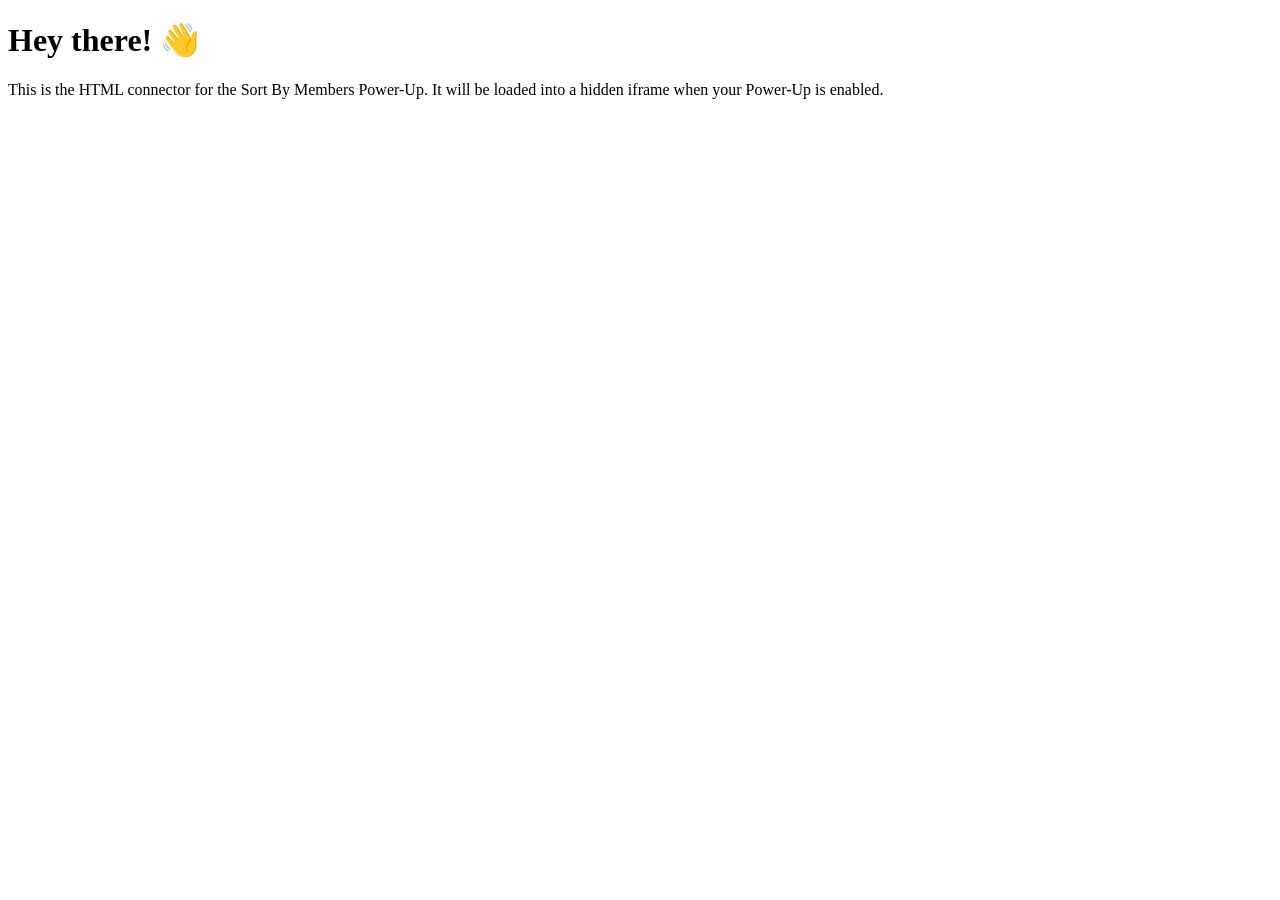
<file: index.html>
<!DOCTYPE html>
<html>
  <head>
    <meta charset="utf-8">
  </head>
  <body>
    <h1>Hey there! 👋</h1>

    <p>This is the HTML connector for the Sort By Members Power-Up. It will be loaded into a hidden iframe when your Power-Up is enabled.</p>
    <script src="https://p.trellocdn.com/power-up.min.js"></script>
    <script src="./js/config.js"></script>
    <script src="./js/client.js"></script>
  </body>
</html>
</file>
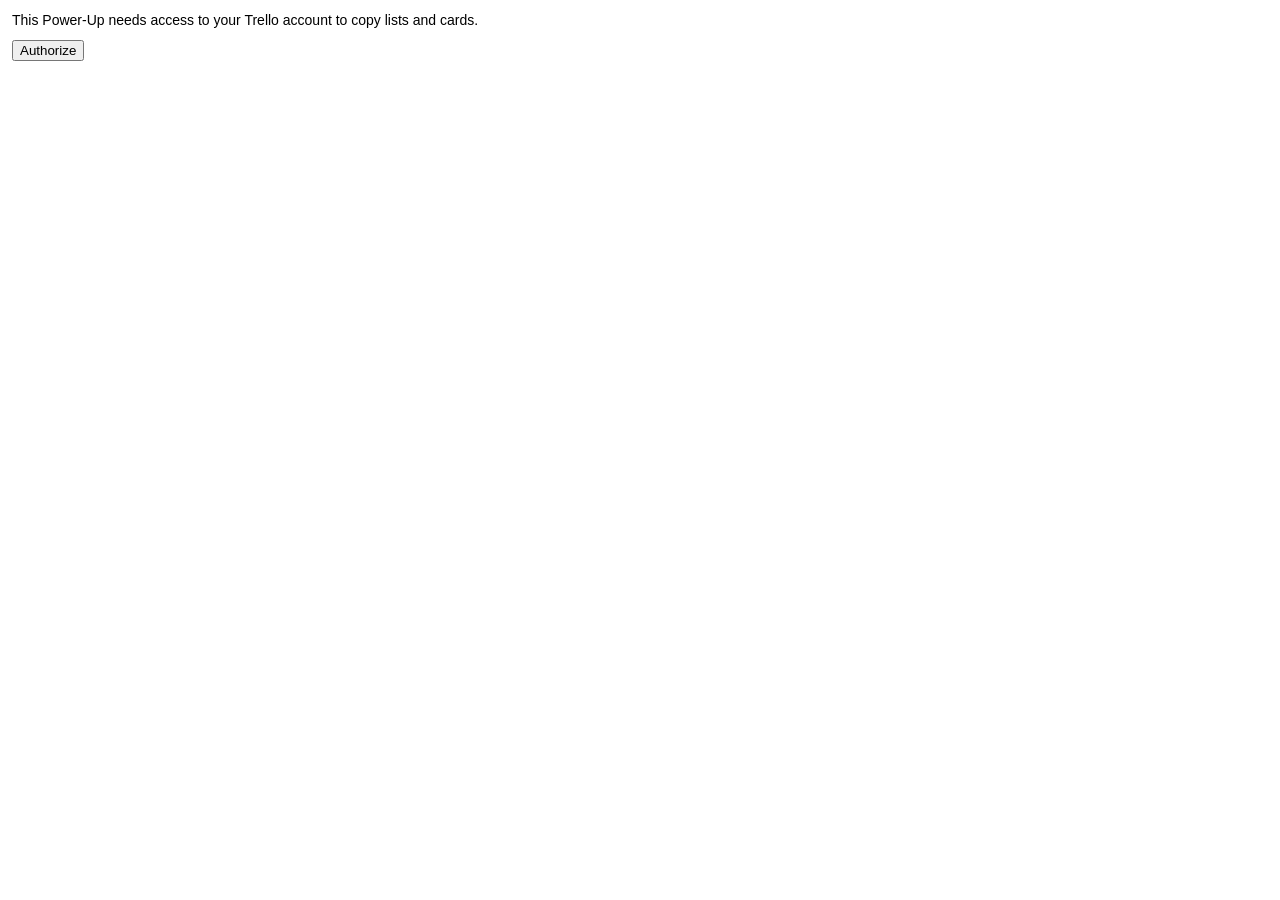
<file: authorize.html>
<!DOCTYPE html>
<html>
  <head>
    <meta charset="utf-8">
    <link rel="stylesheet" href="https://p.trellocdn.com/power-up.min.css">
    <style>
      body {
        font-family: -apple-system, BlinkMacSystemFont, 'Segoe UI', 'Roboto',
          'Noto Sans', 'Ubuntu', 'Droid Sans', 'Helvetica Neue', sans-serif;
        margin: 0;
        padding: 12px;
        font-size: 14px;
      }
      html[data-color-mode="light"] body {
        background: #ffffff;
        color: #172b4d;
      }
      html[data-color-mode="dark"] body {
        background: #1d2125;
        color: #b6c2cf;
      }
      p { margin: 0 0 12px; }
    </style>
  </head>
  <body>
    <p>This Power-Up needs access to your Trello account to copy lists and cards.</p>
    <button id="auth-btn" class="mod-primary" type="button">Authorize</button>

    <script src="https://p.trellocdn.com/power-up.min.js"></script>
    <script src="./js/config.js"></script>
    <script src="./js/authorize.js"></script>
  </body>
</html>
</file>
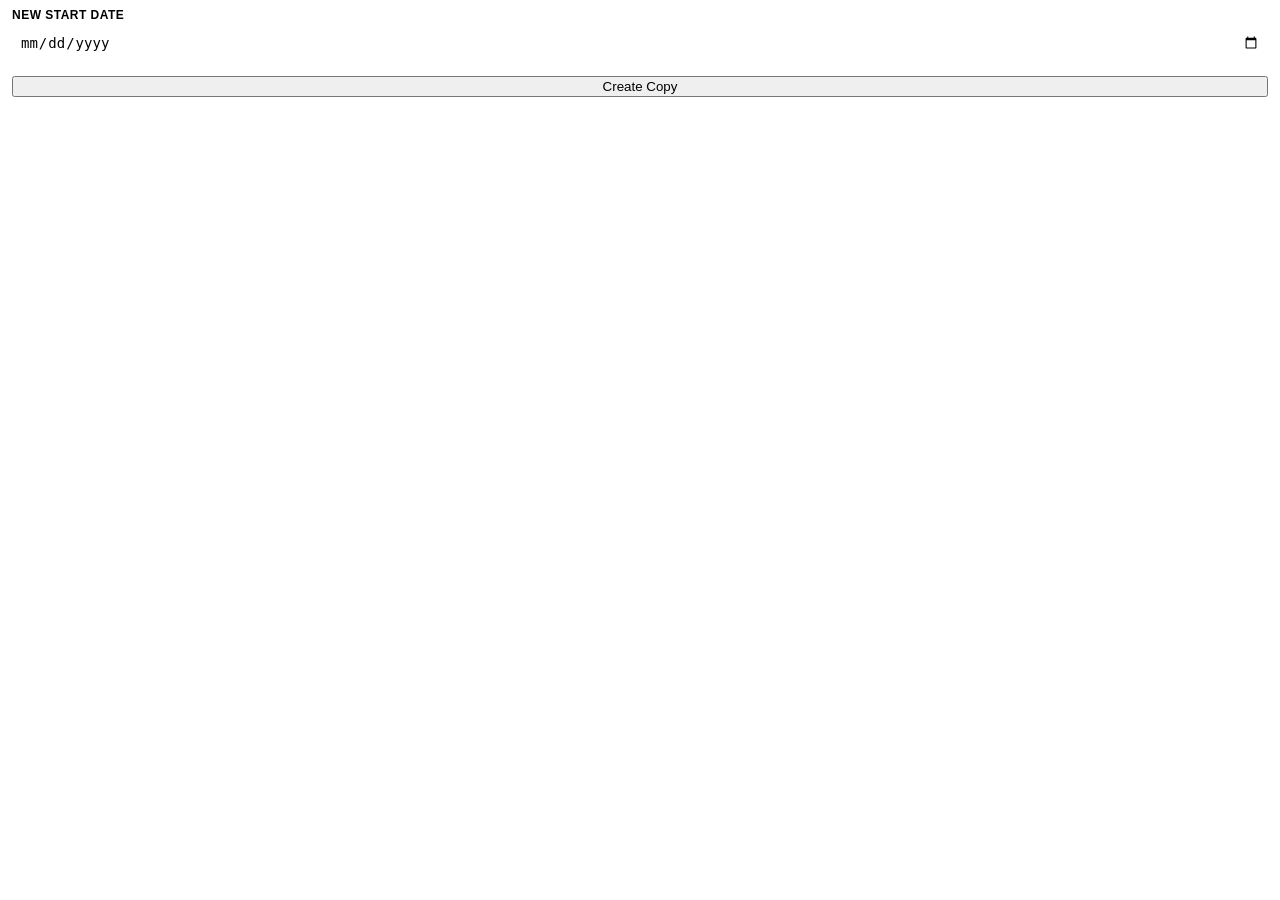
<file: pick-date.html>
<!DOCTYPE html>
<html>
  <head>
    <meta charset="utf-8">
    <link rel="stylesheet" href="https://p.trellocdn.com/power-up.min.css">
    <link rel="stylesheet" href="./css/pick-date.css">
  </head>
  <body>
    <div id="content">
      <div class="form-group">
        <label for="start-date">New start date</label>
        <input type="date" id="start-date" required>
      </div>
      <button id="create-btn" class="mod-primary" type="button">Create Copy</button>
    </div>

    <div id="loading" style="display: none;">
      <p id="progress-text">Copying list...</p>
      <div class="progress-bar">
        <div id="progress-fill" class="progress-fill" style="width: 0%;"></div>
      </div>
    </div>

    <div id="error" style="display: none;">
      <p id="error-text" class="error-text"></p>
      <button id="retry-btn" class="mod-primary" type="button">Try Again</button>
    </div>

    <script src="https://p.trellocdn.com/power-up.min.js"></script>
    <script src="./js/config.js"></script>
    <script src="./js/trello-utils.js"></script>
    <script src="./js/pick-date.js"></script>
  </body>
</html>
</file>
<file: css/pick-date.css>
html[data-color-mode="light"] {
  --bg: #ffffff;
  --text: #172b4d;
  --text-subtle: #5e6c84;
  --border: #dfe1e6;
  --input-bg: #ffffff;
  --error: #eb5a46;
}

html[data-color-mode="dark"] {
  --bg: #1d2125;
  --text: #b6c2cf;
  --text-subtle: #8c9bab;
  --border: #3d4449;
  --input-bg: #22272b;
  --error: #ef5c48;
}

body {
  font-family: -apple-system, BlinkMacSystemFont, 'Segoe UI', 'Roboto',
    'Noto Sans', 'Ubuntu', 'Droid Sans', 'Helvetica Neue', sans-serif;
  margin: 0;
  padding: 8px 12px;
  background: var(--bg);
  color: var(--text);
  font-size: 14px;
}

.form-group {
  margin-bottom: 12px;
}

.form-group label {
  display: block;
  font-weight: 600;
  margin-bottom: 4px;
  font-size: 12px;
  color: var(--text-subtle);
  text-transform: uppercase;
  letter-spacing: 0.04em;
}

.form-group input[type="date"] {
  width: 100%;
  padding: 8px;
  border: 2px solid var(--border);
  border-radius: 3px;
  font-size: 14px;
  box-sizing: border-box;
  background: var(--input-bg);
  color: var(--text);
  transition: border-color 0.15s ease;
}

.form-group input[type="date"]:focus {
  border-color: #0079bf;
  outline: none;
}

button.mod-primary {
  width: 100%;
  margin-top: 4px;
}

.progress-bar {
  width: 100%;
  height: 8px;
  background-color: var(--border);
  border-radius: 4px;
  overflow: hidden;
  margin-top: 8px;
}

.progress-fill {
  height: 100%;
  background-color: #61bd4f;
  border-radius: 4px;
  transition: width 0.3s ease;
}

#loading p,
#error p {
  margin: 0 0 8px;
  font-size: 14px;
}

.error-text {
  color: var(--error);
}
</file>
